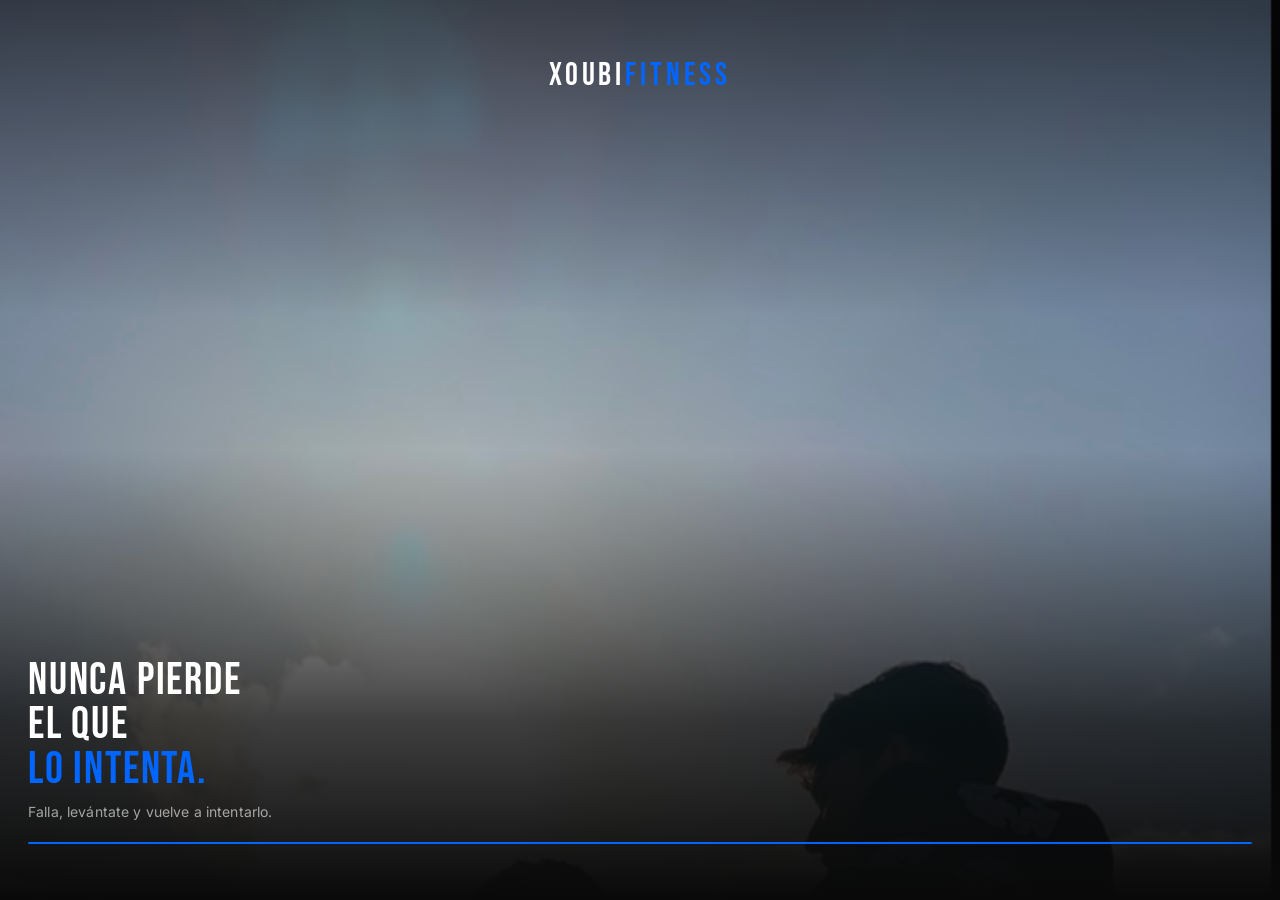
<file: splash.html>
<!DOCTYPE html>
<html lang="es" data-theme="dark">
<head>
  <meta charset="UTF-8" />
  <meta name="viewport" content="width=device-width, initial-scale=1.0, viewport-fit=cover" />
  <title>XoubiFitness</title>
  <link rel="manifest" href="manifest.json" />
  <meta name="theme-color" content="#090909" />
  <meta name="apple-mobile-web-app-capable" content="yes">
  <meta name="apple-mobile-web-app-status-bar-style" content="black-translucent">
  <meta name="apple-mobile-web-app-title" content="XoubiFitness">
  <link rel="apple-touch-icon" href="assets/img/icon-192.png" />
  <link rel="stylesheet" href="assets/css/style.css" />
  <style>
    * { margin: 0; padding: 0; box-sizing: border-box; }

    html, body {
      height: 100%;
      width: 100%;
      overflow: hidden;
      background: #090909;
    }

    /* ── SPLASH WRAP ── */
    .splash {
      position: fixed;
      inset: 0;
      display: flex;
      flex-direction: column;
      align-items: center;
      justify-content: flex-end;
      z-index: 999;
    }

    /* ── FOTO DE FONDO ── */
    .splash__photo {
      position: absolute;
      inset: 0;
      background-image: url('assets/img/splash-photo.jpg');
      /* 
        INSTRUCCIONES:
        Sustituye 'REEMPLAZA_CON_TU_FOTO.jpg' por la ruta de vuestra foto.
        Ejemplo con foto local:  url('assets/img/splash-photo.jpg')
        La foto debe ser vertical (formato retrato), mínimo 1080×1920px.
      */
      background-size: cover;
      background-position: center top;
      background-repeat: no-repeat;
      animation: photoZoom 3.2s ease forwards;
    }

    /* Gradiente encima de la foto — oscurece arriba y abajo */
    .splash__overlay {
      position: absolute;
      inset: 0;
      background:
        linear-gradient(
          to bottom,
          rgba(9,9,9,0.55) 0%,
          rgba(9,9,9,0.0) 35%,
          rgba(9,9,9,0.0) 50%,
          rgba(9,9,9,0.75) 80%,
          rgba(9,9,9,1.00) 100%
        );
    }

    /* ── LOGO (arriba) ── */
    .splash__logo {
      position: absolute;
      top: 52px;
      left: 0; right: 0;
      text-align: center;
      font-family: 'Bebas Neue', sans-serif;
      font-size: 2rem;
      letter-spacing: 0.12em;
      color: #ffffff;
      opacity: 0;
      animation: fadeInDown 0.7s 0.3s ease forwards;
    }
    .splash__logo span { color: #0066FF; }

    /* ── CONTENIDO (abajo) ── */
    .splash__content {
      position: relative;
      z-index: 2;
      width: 100%;
      padding: 0 28px 56px;
      display: flex;
      flex-direction: column;
      gap: 20px;
    }

    .splash__phrase {
      opacity: 0;
      animation: fadeInUp 0.7s 0.6s ease forwards;
    }
    .splash__phrase-main {
      font-family: 'Bebas Neue', sans-serif;
      font-size: 2.8rem;
      line-height: 1.0;
      color: #ffffff;
      letter-spacing: 0.04em;
    }
    .splash__phrase-main span { color: #0066FF; }
    .splash__phrase-sub {
      font-family: 'Inter', sans-serif;
      font-size: 0.875rem;
      font-weight: 400;
      color: rgba(255,255,255,0.6);
      margin-top: 8px;
      letter-spacing: 0.01em;
    }

    /* Barra de progreso tipo Nike */
    .splash__bar-wrap {
      opacity: 0;
      animation: fadeInUp 0.7s 0.9s ease forwards;
    }
    .splash__bar-track {
      width: 100%;
      height: 2px;
      background: rgba(255,255,255,0.15);
      border-radius: 99px;
      overflow: hidden;
    }
    .splash__bar-fill {
      height: 100%;
      width: 0%;
      background: #0066FF;
      border-radius: 99px;
      animation: barLoad 2.4s 0.8s cubic-bezier(0.4,0,0.2,1) forwards;
    }

    /* ── FADE OUT al terminar ── */
    .splash.exiting {
      animation: splashExit 0.5s ease forwards;
    }

    /* ── KEYFRAMES ── */
    @keyframes photoZoom {
      from { transform: scale(1.06); }
      to   { transform: scale(1.0); }
    }
    @keyframes fadeInDown {
      from { opacity: 0; transform: translateY(-12px); }
      to   { opacity: 1; transform: translateY(0); }
    }
    @keyframes fadeInUp {
      from { opacity: 0; transform: translateY(16px); }
      to   { opacity: 1; transform: translateY(0); }
    }
    @keyframes barLoad {
      from { width: 0%; }
      to   { width: 100%; }
    }
    @keyframes splashExit {
      from { opacity: 1; }
      to   { opacity: 0; transform: scale(1.03); }
    }

    /* Import fonts (mismas que la app) */
    @import url('https://fonts.googleapis.com/css2?family=Bebas+Neue&family=Inter:wght@400;500&display=swap');
  </style>
</head>
<body>

  <div class="splash" id="splash">
    <!-- Foto de fondo -->
    <div class="splash__photo"></div>
    <!-- Gradiente -->
    <div class="splash__overlay"></div>

    <!-- Logo arriba -->
    <div class="splash__logo">XOUBI<span>FITNESS</span></div>

    <!-- Frase + barra abajo -->
    <div class="splash__content">
      <div class="splash__phrase">
        <div class="splash__phrase-main">
          NUNCA PIERDE<br>EL QUE<br><span>LO INTENTA.</span>
        </div>
        <p class="splash__phrase-sub">Falla, levántate y vuelve a intentarlo.</p>
      </div>
      <div class="splash__bar-wrap">
        <div class="splash__bar-track">
          <div class="splash__bar-fill"></div>
        </div>
      </div>
    </div>
  </div>

  <script>
    // Redirige a login.html cuando termina la splash (3.4s total)
    window.addEventListener('load', () => {
      const DURATION = 6000; // ms — ajusta si quieres más o menos tiempo
      const splash   = document.getElementById('splash');

      setTimeout(() => {
        splash.classList.add('exiting');
        setTimeout(() => {
          const token = localStorage.getItem('xf_token');
          window.location.href = token ? 'index.html' : 'login.html';
        }, 480);
      }, DURATION);
    });
  </script>

</body>
</html>
</file>
<file: assets/css/style.css>
/* ============================================================
   XoubiFitness — style.css
   Stack: HTML + CSS + JS vanilla | Dark/Light mode
   Fonts: Bebas Neue (display) + Inter (body)
   Accent: #0066FF
   ============================================================ */

@import url('https://fonts.googleapis.com/css2?family=Bebas+Neue&family=Inter:wght@300;400;500;600;700&display=swap');

/* ── TOKENS ─────────────────────────────────────────────── */
:root {
  --accent:        #0066FF;
  --accent-dim:    rgba(0, 102, 255, 0.15);
  --accent-glow:   rgba(0, 102, 255, 0.35);

  /* dark (default) */
  --bg:            #090909;
  --bg-card:       #111111;
  --bg-card-hover: #161616;
  --bg-nav:        rgba(9,9,9,0.92);
  --border:        rgba(255,255,255,0.07);
  --border-strong: rgba(255,255,255,0.14);
  --text-primary:  #F5F5F5;
  --text-secondary:#8A8A8A;
  --text-muted:    #4A4A4A;
  --success:       #00C853;
  --warning:       #FF9100;
  --danger:        #FF3B30;
  --shadow-card:   0 2px 24px rgba(0,0,0,0.6);
  --shadow-float:  0 8px 40px rgba(0,0,0,0.8);
  --radius-sm:     8px;
  --radius-md:     14px;
  --radius-lg:     20px;
  --nav-h:         64px;
  --transition:    0.2s cubic-bezier(0.4,0,0.2,1);
}

[data-theme="light"] {
  --bg:            #F8F8F8;
  --bg-card:       #FFFFFF;
  --bg-card-hover: #F2F2F2;
  --bg-nav:        rgba(248,248,248,0.92);
  --border:        rgba(0,0,0,0.07);
  --border-strong: rgba(0,0,0,0.14);
  --text-primary:  #0D0D0D;
  --text-secondary:#555555;
  --text-muted:    #AAAAAA;
  --shadow-card:   0 2px 24px rgba(0,0,0,0.08);
  --shadow-float:  0 8px 40px rgba(0,0,0,0.15);
}

/* ── RESET ───────────────────────────────────────────────── */
*, *::before, *::after { box-sizing: border-box; margin: 0; padding: 0; }
html { scroll-behavior: smooth; -webkit-tap-highlight-color: transparent; }
body {
  font-family: 'Inter', sans-serif;
  background: var(--bg);
  color: var(--text-primary);
  line-height: 1.5;
  min-height: 100vh;
  transition: background var(--transition), color var(--transition);
  -webkit-font-smoothing: antialiased;
}
a { color: inherit; text-decoration: none; }
button { cursor: pointer; border: none; background: none; font-family: inherit; }
input, textarea, select {
  font-family: inherit;
  color: var(--text-primary);
  background: var(--bg-card);
  border: 1px solid var(--border-strong);
  border-radius: var(--radius-sm);
  padding: 10px 14px;
  font-size: 0.875rem;
  transition: border-color var(--transition), box-shadow var(--transition);
  outline: none;
}
input:focus, textarea:focus, select:focus {
  border-color: var(--accent);
  box-shadow: 0 0 0 3px var(--accent-dim);
}
select option { background: var(--bg-card); }
ul { list-style: none; }
img { display: block; max-width: 100%; }

/* ── SCROLLBAR ───────────────────────────────────────────── */
::-webkit-scrollbar { width: 5px; height: 5px; }
::-webkit-scrollbar-track { background: transparent; }
::-webkit-scrollbar-thumb { background: var(--border-strong); border-radius: 99px; }
::-webkit-scrollbar-thumb:hover { background: var(--accent); }

/* ── TYPOGRAPHY ──────────────────────────────────────────── */
.font-display { font-family: 'Bebas Neue', sans-serif; letter-spacing: 0.03em; }
.text-xs   { font-size: 0.75rem; }
.text-sm   { font-size: 0.875rem; }
.text-base { font-size: 1rem; }
.text-lg   { font-size: 1.125rem; }
.text-xl   { font-size: 1.25rem; }
.text-2xl  { font-size: 1.5rem; }
.text-primary   { color: var(--text-primary); }
.text-secondary { color: var(--text-secondary); }
.text-muted     { color: var(--text-muted); }
.text-accent    { color: var(--accent); }
.text-success   { color: var(--success); }
.text-warning   { color: var(--warning); }
.text-danger    { color: var(--danger); }
.font-medium    { font-weight: 500; }
.font-semibold  { font-weight: 600; }
.font-bold      { font-weight: 700; }

/* ── LAYOUT ──────────────────────────────────────────────── */
.page-wrap {
  padding-top: calc(var(--nav-h) + env(safe-area-inset-top) + 16px);
  padding-bottom: calc(var(--nav-h) + env(safe-area-inset-bottom) + 24px);
  min-height: 100vh;
}
.container {
  width: 100%;
  max-width: 480px;
  margin: 0 auto;
  padding: 0 16px;
}

/* ── TOP NAV ─────────────────────────────────────────────── */
.top-nav {
  position: fixed;
  top: 0; left: 0; right: 0;
  height: calc(var(--nav-h) + env(safe-area-inset-top));
  padding-top: env(safe-area-inset-top);
  background: var(--bg-nav);
  backdrop-filter: blur(16px);
  -webkit-backdrop-filter: blur(16px);
  border-bottom: 1px solid var(--border);
  display: flex;
  align-items: center;
  justify-content: space-between;
  padding-left: 20px;
  padding-right: 20px;
  z-index: 100;
}
.top-nav__logo {
  font-family: 'Bebas Neue', sans-serif;
  font-size: 1.5rem;
  letter-spacing: 0.05em;
  color: var(--text-primary);
}
.top-nav__logo span { color: var(--accent); }
.top-nav__actions { display: flex; align-items: center; gap: 8px; }

/* ── BOTTOM NAV ──────────────────────────────────────────── */
.bottom-nav {
  position: fixed;
  bottom: 0; left: 0; right: 0;
  height: calc(var(--nav-h) + env(safe-area-inset-bottom));
  padding-bottom: env(safe-area-inset-bottom);
  background: var(--bg-nav);
  backdrop-filter: blur(16px);
  -webkit-backdrop-filter: blur(16px);
  border-top: 1px solid var(--border);
  display: flex;
  align-items: center;
  justify-content: space-around;
  z-index: 100;
}
.nav-item {
  display: flex;
  flex-direction: column;
  align-items: center;
  gap: 4px;
  padding: 8px 12px;
  border-radius: var(--radius-sm);
  color: var(--text-muted);
  transition: color var(--transition);
  position: relative;
}
.nav-item span {
  font-size: 0.65rem;
  font-weight: 500;
  letter-spacing: 0.04em;
  text-transform: uppercase;
}
.nav-item.active { color: var(--accent); }
.nav-item.active::before {
  content: '';
  position: absolute;
  top: -1px; left: 50%; transform: translateX(-50%);
  width: 24px; height: 2px;
  background: var(--accent);
  border-radius: 0 0 4px 4px;
}
.nav-item:hover { color: var(--text-primary); }
.nav-item.active:hover { color: var(--accent); }

/* ── CARDS ───────────────────────────────────────────────── */
.card {
  background: var(--bg-card);
  border: 1px solid var(--border);
  border-radius: var(--radius-md);
  padding: 20px;
  box-shadow: var(--shadow-card);
  transition: background var(--transition), border-color var(--transition), transform var(--transition);
}
.card:hover { background: var(--bg-card-hover); }
.card--accent {
  border-color: var(--accent);
  background: var(--accent-dim);
}
.card--clickable { cursor: pointer; }
.card--clickable:hover { transform: translateY(-2px); box-shadow: var(--shadow-float); }

/* ── STAT CARD ───────────────────────────────────────────── */
.stat-card {
  background: var(--bg-card);
  border: 1px solid var(--border);
  border-radius: var(--radius-md);
  padding: 18px 20px;
  display: flex;
  flex-direction: column;
  gap: 6px;
  transition: transform var(--transition), box-shadow var(--transition);
}
.stat-card:hover { transform: translateY(-2px); box-shadow: var(--shadow-float); }
.stat-card__label {
  font-size: 0.7rem;
  font-weight: 600;
  letter-spacing: 0.08em;
  text-transform: uppercase;
  color: var(--text-muted);
}
.stat-card__value {
  font-family: 'Bebas Neue', sans-serif;
  font-size: 2.4rem;
  line-height: 1;
  color: var(--text-primary);
  letter-spacing: 0.02em;
}
.stat-card__value .unit {
  font-size: 1rem;
  color: var(--text-secondary);
  margin-left: 3px;
}
.stat-card__sub {
  font-size: 0.75rem;
  color: var(--text-secondary);
  display: flex;
  align-items: center;
  gap: 4px;
}
.stat-card__icon {
  width: 36px; height: 36px;
  background: var(--accent-dim);
  border-radius: var(--radius-sm);
  display: flex; align-items: center; justify-content: center;
  color: var(--accent);
  margin-bottom: 4px;
}

/* ── PROGRESS BAR ────────────────────────────────────────── */
.progress-bar {
  width: 100%;
  height: 6px;
  background: var(--border-strong);
  border-radius: 99px;
  overflow: hidden;
}
.progress-bar__fill {
  height: 100%;
  background: var(--accent);
  border-radius: 99px;
  transition: width 0.6s cubic-bezier(0.4,0,0.2,1);
}
.progress-bar__fill--success { background: var(--success); }
.progress-bar__fill--warning { background: var(--warning); }
.progress-bar__fill--gradient {
  background: linear-gradient(90deg, var(--accent), #00C8FF);
}

/* ── RING / CIRCLE PROGRESS ──────────────────────────────── */
.ring-wrap {
  position: relative;
  display: inline-flex;
  align-items: center;
  justify-content: center;
}
.ring-wrap__inner {
  position: absolute;
  display: flex;
  flex-direction: column;
  align-items: center;
  justify-content: center;
  text-align: center;
}
.ring-wrap svg { transform: rotate(-90deg); }
.ring-track { fill: none; stroke: var(--border-strong); }
.ring-fill {
  fill: none;
  stroke: var(--accent);
  stroke-linecap: round;
  transition: stroke-dashoffset 0.8s cubic-bezier(0.4,0,0.2,1);
}

/* ── BUTTONS ─────────────────────────────────────────────── */
.btn {
  display: inline-flex;
  align-items: center;
  justify-content: center;
  gap: 8px;
  padding: 11px 20px;
  border-radius: var(--radius-sm);
  font-size: 0.875rem;
  font-weight: 600;
  letter-spacing: 0.02em;
  transition: all var(--transition);
  white-space: nowrap;
}
.btn--primary {
  background: var(--accent);
  color: #fff;
}
.btn--primary:hover { background: #0052cc; box-shadow: 0 4px 20px var(--accent-glow); }
.btn--ghost {
  background: transparent;
  color: var(--text-secondary);
  border: 1px solid var(--border-strong);
}
.btn--ghost:hover { background: var(--bg-card-hover); color: var(--text-primary); }
.btn--icon {
  width: 40px; height: 40px;
  padding: 0;
  border-radius: var(--radius-sm);
  background: var(--bg-card);
  color: var(--text-secondary);
  border: 1px solid var(--border);
}
.btn--icon:hover { color: var(--text-primary); border-color: var(--border-strong); }
.btn--full { width: 100%; }
.btn--sm { padding: 7px 14px; font-size: 0.8rem; }
.btn--lg { padding: 14px 28px; font-size: 1rem; }

/* ── FAB ─────────────────────────────────────────────────── */
.fab {
  position: fixed;
  bottom: calc(var(--nav-h) + env(safe-area-inset-bottom) + 20px);
  right: 20px;
  width: 54px; height: 54px;
  border-radius: 50%;
  background: var(--accent);
  color: #fff;
  display: flex; align-items: center; justify-content: center;
  box-shadow: 0 4px 24px var(--accent-glow);
  z-index: 90;
  transition: transform var(--transition), box-shadow var(--transition);
}
.fab:hover { transform: scale(1.08); box-shadow: 0 6px 32px var(--accent-glow); }
.fab:active { transform: scale(0.96); }

/* ── SECTION HEADER ──────────────────────────────────────── */
.section-header {
  display: flex;
  align-items: center;
  justify-content: space-between;
  margin-bottom: 14px;
}
.section-title {
  font-family: 'Bebas Neue', sans-serif;
  font-size: 1.2rem;
  letter-spacing: 0.06em;
  color: var(--text-primary);
}
.section-link {
  font-size: 0.75rem;
  font-weight: 600;
  color: var(--accent);
  letter-spacing: 0.04em;
  text-transform: uppercase;
}

/* ── BADGE ───────────────────────────────────────────────── */
.badge {
  display: inline-flex;
  align-items: center;
  gap: 4px;
  padding: 3px 9px;
  border-radius: 99px;
  font-size: 0.7rem;
  font-weight: 700;
  letter-spacing: 0.05em;
  text-transform: uppercase;
}
.badge--accent  { background: var(--accent-dim); color: var(--accent); border: 1px solid rgba(0,102,255,0.25); }
.badge--success { background: rgba(0,200,83,0.12); color: var(--success); border: 1px solid rgba(0,200,83,0.25); }
.badge--warning { background: rgba(255,145,0,0.12); color: var(--warning); border: 1px solid rgba(255,145,0,0.25); }
.badge--neutral { background: var(--border); color: var(--text-secondary); border: 1px solid var(--border-strong); }

/* ── DIVIDER ─────────────────────────────────────────────── */
.divider {
  width: 100%; height: 1px;
  background: var(--border);
  margin: 20px 0;
}

/* ── MODAL / SHEET ───────────────────────────────────────── */
.overlay {
  position: fixed; inset: 0;
  background: rgba(0,0,0,0.7);
  backdrop-filter: blur(4px);
  z-index: 200;
  display: flex; align-items: flex-end;
  opacity: 0; pointer-events: none;
  transition: opacity 0.25s;
}
.overlay.open { opacity: 1; pointer-events: all; }
.sheet {
  width: 100%;
  background: var(--bg-card);
  border-radius: var(--radius-lg) var(--radius-lg) 0 0;
  padding: 24px 20px 40px;
  transform: translateY(100%);
  transition: transform 0.3s cubic-bezier(0.4,0,0.2,1);
  max-height: 90vh;
  overflow-y: auto;
}
.overlay.open .sheet { transform: translateY(0); }
.sheet__handle {
  width: 40px; height: 4px;
  background: var(--border-strong);
  border-radius: 99px;
  margin: 0 auto 20px;
}
.sheet__title {
  font-family: 'Bebas Neue', sans-serif;
  font-size: 1.4rem;
  letter-spacing: 0.05em;
  margin-bottom: 20px;
}

/* ── FORM GROUP ──────────────────────────────────────────── */
.form-group { display: flex; flex-direction: column; gap: 6px; margin-bottom: 16px; }
.form-label {
  font-size: 0.75rem;
  font-weight: 600;
  letter-spacing: 0.06em;
  text-transform: uppercase;
  color: var(--text-secondary);
}
.form-input { width: 100%; }
.form-row { display: grid; grid-template-columns: 1fr 1fr; gap: 12px; }
.form-hint { font-size: 0.72rem; color: var(--text-muted); }

/* ── CHART CONTAINER ─────────────────────────────────────── */
.chart-wrap {
  width: 100%;
  height: 180px;
  position: relative;
}
.chart-wrap canvas { width: 100% !important; height: 100% !important; }

/* ── WATER TRACKER ───────────────────────────────────────── */
.water-drops {
  display: flex;
  gap: 8px;
  flex-wrap: wrap;
}
.drop {
  width: 36px; height: 36px;
  border-radius: 50% 50% 50% 0;
  transform: rotate(-45deg);
  background: var(--border-strong);
  cursor: pointer;
  transition: background var(--transition), box-shadow var(--transition);
  border: 1px solid var(--border-strong);
}
.drop.filled {
  background: var(--accent);
  border-color: var(--accent);
  box-shadow: 0 2px 10px var(--accent-glow);
}

/* ── MACRO BARS ──────────────────────────────────────────── */
.macro-row {
  display: flex;
  align-items: center;
  gap: 12px;
  margin-bottom: 10px;
}
.macro-label {
  font-size: 0.7rem;
  font-weight: 700;
  letter-spacing: 0.06em;
  text-transform: uppercase;
  color: var(--text-secondary);
  width: 60px;
  flex-shrink: 0;
}
.macro-bar-track {
  flex: 1;
  height: 8px;
  background: var(--border-strong);
  border-radius: 99px;
  overflow: hidden;
}
.macro-bar-fill {
  height: 100%;
  border-radius: 99px;
  transition: width 0.7s cubic-bezier(0.4,0,0.2,1);
}
.macro-bar-fill--protein  { background: #3B82F6; }
.macro-bar-fill--carbs    { background: #F59E0B; }
.macro-bar-fill--fat      { background: #EF4444; }
.macro-val {
  font-size: 0.72rem;
  font-weight: 600;
  color: var(--text-secondary);
  width: 46px;
  text-align: right;
  flex-shrink: 0;
}

/* ── EXERCISE ROW ────────────────────────────────────────── */
.exercise-item {
  display: flex;
  align-items: center;
  gap: 14px;
  padding: 14px 0;
  border-bottom: 1px solid var(--border);
}
.exercise-item:last-child { border-bottom: none; padding-bottom: 0; }
.exercise-item__icon {
  width: 40px; height: 40px;
  border-radius: var(--radius-sm);
  background: var(--accent-dim);
  display: flex; align-items: center; justify-content: center;
  color: var(--accent);
  flex-shrink: 0;
}
.exercise-item__info { flex: 1; }
.exercise-item__name { font-weight: 600; font-size: 0.9rem; }
.exercise-item__detail { font-size: 0.78rem; color: var(--text-secondary); margin-top: 2px; }
.exercise-item__badge { flex-shrink: 0; }

/* ── MEAL ROW ────────────────────────────────────────────── */
.meal-type-header {
  display: flex;
  align-items: center;
  gap: 10px;
  padding: 10px 0 6px;
}
.meal-type-dot {
  width: 8px; height: 8px;
  border-radius: 50%;
  background: var(--accent);
  flex-shrink: 0;
}
.meal-type-name {
  font-size: 0.7rem;
  font-weight: 700;
  letter-spacing: 0.08em;
  text-transform: uppercase;
  color: var(--text-secondary);
}
.meal-type-kcal {
  margin-left: auto;
  font-size: 0.75rem;
  font-weight: 600;
  color: var(--text-muted);
}
.meal-food-row {
  display: flex;
  align-items: center;
  padding: 7px 0 7px 18px;
  gap: 10px;
  border-left: 1px solid var(--border);
  margin-left: 3px;
}
.meal-food-row__name { flex: 1; font-size: 0.85rem; font-weight: 500; }
.meal-food-row__kcal { font-size: 0.78rem; color: var(--text-secondary); }
.meal-food-row__qty  { font-size: 0.72rem; color: var(--text-muted); }

/* ── PHOTO GRID ──────────────────────────────────────────── */
.photo-grid {
  display: grid;
  grid-template-columns: repeat(3, 1fr);
  gap: 3px;
  border-radius: var(--radius-md);
  overflow: hidden;
}
.photo-grid__item {
  aspect-ratio: 1;
  background: var(--bg-card);
  border: 1px solid var(--border);
  overflow: hidden;
  cursor: pointer;
  position: relative;
}
.photo-grid__item img { width: 100%; height: 100%; object-fit: cover; }
.photo-grid__add {
  display: flex; align-items: center; justify-content: center;
  color: var(--text-muted);
  flex-direction: column; gap: 4px;
  font-size: 0.65rem; font-weight: 600;
  letter-spacing: 0.06em; text-transform: uppercase;
  transition: color var(--transition), background var(--transition);
}
.photo-grid__add:hover { background: var(--accent-dim); color: var(--accent); }

/* ── PROFILE ─────────────────────────────────────────────── */
.profile-header {
  display: flex;
  align-items: center;
  gap: 16px;
  padding: 20px 0;
}
.avatar {
  width: 64px; height: 64px;
  border-radius: 50%;
  background: var(--accent-dim);
  border: 2px solid var(--accent);
  display: flex; align-items: center; justify-content: center;
  font-family: 'Bebas Neue', sans-serif;
  font-size: 1.6rem;
  color: var(--accent);
  overflow: hidden;
  flex-shrink: 0;
}
.avatar img { width: 100%; height: 100%; object-fit: cover; }

/* ── THEME TOGGLE ────────────────────────────────────────── */
.theme-toggle {
  width: 40px; height: 40px;
  border-radius: var(--radius-sm);
  background: var(--bg-card);
  border: 1px solid var(--border);
  display: flex; align-items: center; justify-content: center;
  color: var(--text-secondary);
  transition: all var(--transition);
}
.theme-toggle:hover { color: var(--accent); border-color: var(--accent); }

/* ── TOAST ───────────────────────────────────────────────── */
.toast {
  position: fixed;
  bottom: calc(var(--nav-h) + 80px);
  left: 50%; transform: translateX(-50%) translateY(20px);
  background: var(--bg-card);
  border: 1px solid var(--border-strong);
  border-radius: var(--radius-sm);
  padding: 10px 18px;
  font-size: 0.85rem;
  font-weight: 500;
  box-shadow: var(--shadow-float);
  z-index: 300;
  opacity: 0;
  transition: all 0.3s cubic-bezier(0.4,0,0.2,1);
  white-space: nowrap;
}
.toast.show { opacity: 1; transform: translateX(-50%) translateY(0); }
.toast--success { border-color: var(--success); color: var(--success); }
.toast--error   { border-color: var(--danger); color: var(--danger); }

/* ── EMPTY STATE ─────────────────────────────────────────── */
.empty-state {
  text-align: center;
  padding: 48px 20px;
  color: var(--text-muted);
}
.empty-state__icon {
  width: 56px; height: 56px;
  margin: 0 auto 14px;
  background: var(--border);
  border-radius: var(--radius-md);
  display: flex; align-items: center; justify-content: center;
  color: var(--text-muted);
}
.empty-state__text { font-size: 0.875rem; line-height: 1.5; }

/* ── UTILITIES ───────────────────────────────────────────── */
.flex         { display: flex; }
.flex-col     { flex-direction: column; }
.items-center { align-items: center; }
.justify-between { justify-content: space-between; }
.gap-4  { gap: 4px; }
.gap-8  { gap: 8px; }
.gap-12 { gap: 12px; }
.gap-16 { gap: 16px; }
.grid-2 { display: grid; grid-template-columns: 1fr 1fr; gap: 12px; }
.grid-3 { display: grid; grid-template-columns: 1fr 1fr 1fr; gap: 10px; }
.mb-4   { margin-bottom: 4px; }
.mb-8   { margin-bottom: 8px; }
.mb-12  { margin-bottom: 12px; }
.mb-16  { margin-bottom: 16px; }
.mb-20  { margin-bottom: 20px; }
.mb-24  { margin-bottom: 24px; }
.mt-8   { margin-top: 8px; }
.mt-16  { margin-top: 16px; }
.w-full { width: 100%; }

/* ── ANIMATIONS ──────────────────────────────────────────── */
@keyframes fadeInUp {
  from { opacity: 0; transform: translateY(16px); }
  to   { opacity: 1; transform: translateY(0); }
}
@keyframes pulse {
  0%, 100% { opacity: 1; }
  50%       { opacity: 0.5; }
}
@keyframes spin {
  to { transform: rotate(360deg); }
}
.animate-fade-in { animation: fadeInUp 0.4s ease forwards; }
.animate-pulse   { animation: pulse 1.5s ease infinite; }

/* stagger children */
.stagger > *:nth-child(1) { animation: fadeInUp 0.35s 0.05s ease both; }
.stagger > *:nth-child(2) { animation: fadeInUp 0.35s 0.10s ease both; }
.stagger > *:nth-child(3) { animation: fadeInUp 0.35s 0.15s ease both; }
.stagger > *:nth-child(4) { animation: fadeInUp 0.35s 0.20s ease both; }
.stagger > *:nth-child(5) { animation: fadeInUp 0.35s 0.25s ease both; }
.stagger > *:nth-child(6) { animation: fadeInUp 0.35s 0.30s ease both; }

/* ── RESPONSIVE (tabletas pequeñas) ──────────────────────── */
@media (max-width: 380px) {
  .container { padding: 0 12px; }
  .stat-card__value { font-size: 2rem; }
  .drop { width: 30px; height: 30px; }
}

input, textarea, select {
  font-size: 16px !important;
}
</file>
